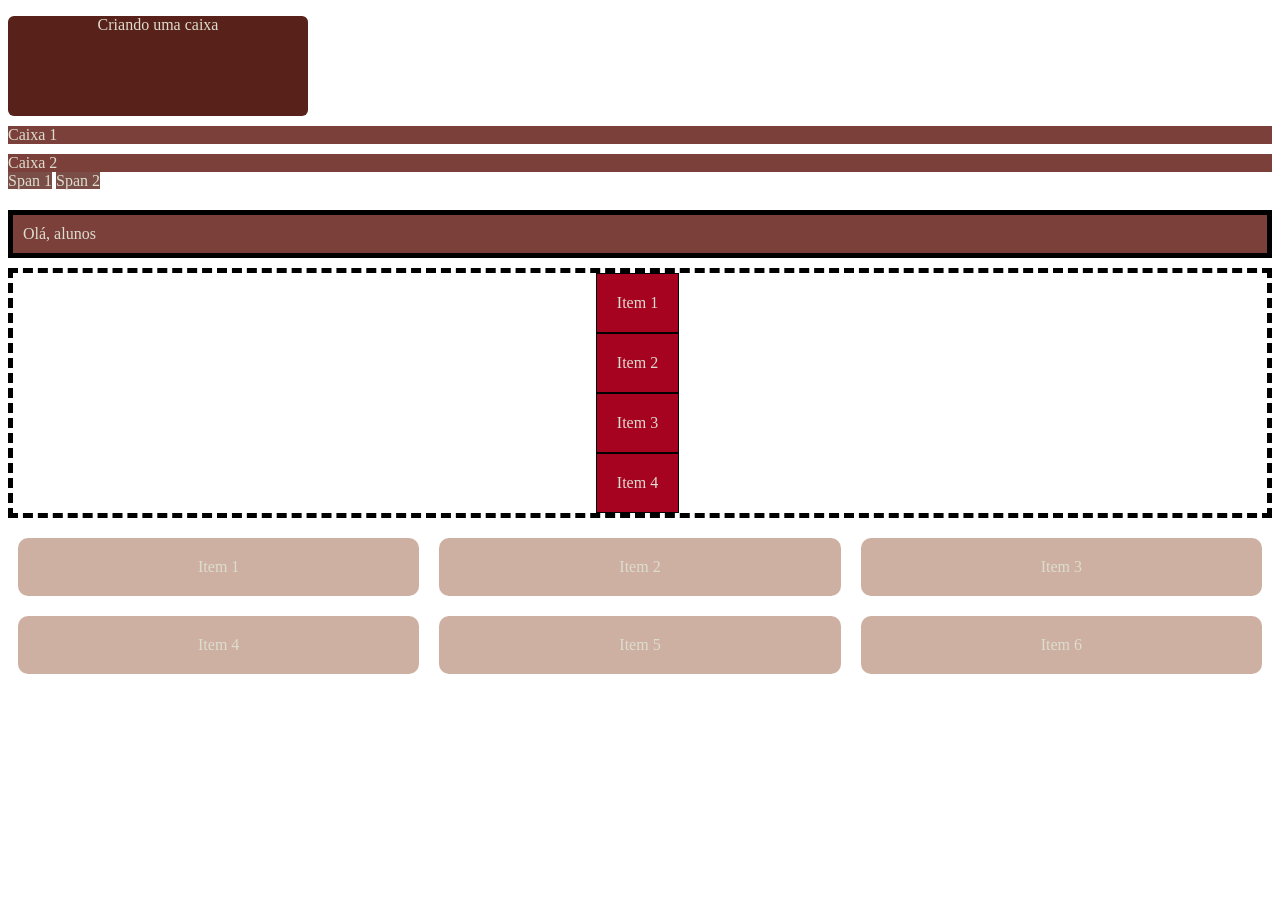
<file: exemplos/exemplo1/index.html>
<!DOCTYPE html>
<html lang="pt-br">
<head>
    <meta charset="UTF-8">
    <meta name="viewport" content="width=device-width, initial-scale=1.0">
    <title>Estilização depáginas</title>
    <link rel="stylesheet" href="style.css">
</head>
<body>
    <!--Relembrando widht e height-->
    <div class="caixa1">
        <p>Criando uma caixa</p>
    </div>
    <!-- Display Block -->
     <div class="displayb">Caixa 1</div>
     <div class="displayb">Caixa 2</div>

     <!-- Display Inline -->

     <span class="spanin">Span 1</span>
     <span class="spanin">Span 2</span>

     <!-- Margin e Padding -->
      <div class="area">
        <div class="caixa">Olá, alunos</div>
      </div>

      <!-- Display flex -->

      <div class="area-flex">
        <div class="item">Item 1</div>
        <div class="item">Item 2</div>
        <div class="item">Item 3</div>
        <div class="item">Item 4</div>
      </div>

      <!-- Display grid -->

      <div class="cartao">
        <div class="item-cartao">Item 1</div>
        <div class="item-cartao">Item 2</div>
        <div class="item-cartao">Item 3</div>
        <div class="item-cartao">Item 4</div>
        <div class="item-cartao">Item 5</div>
        <div class="item-cartao">Item 6</div>

      </div>

</body>
</html>
</file>
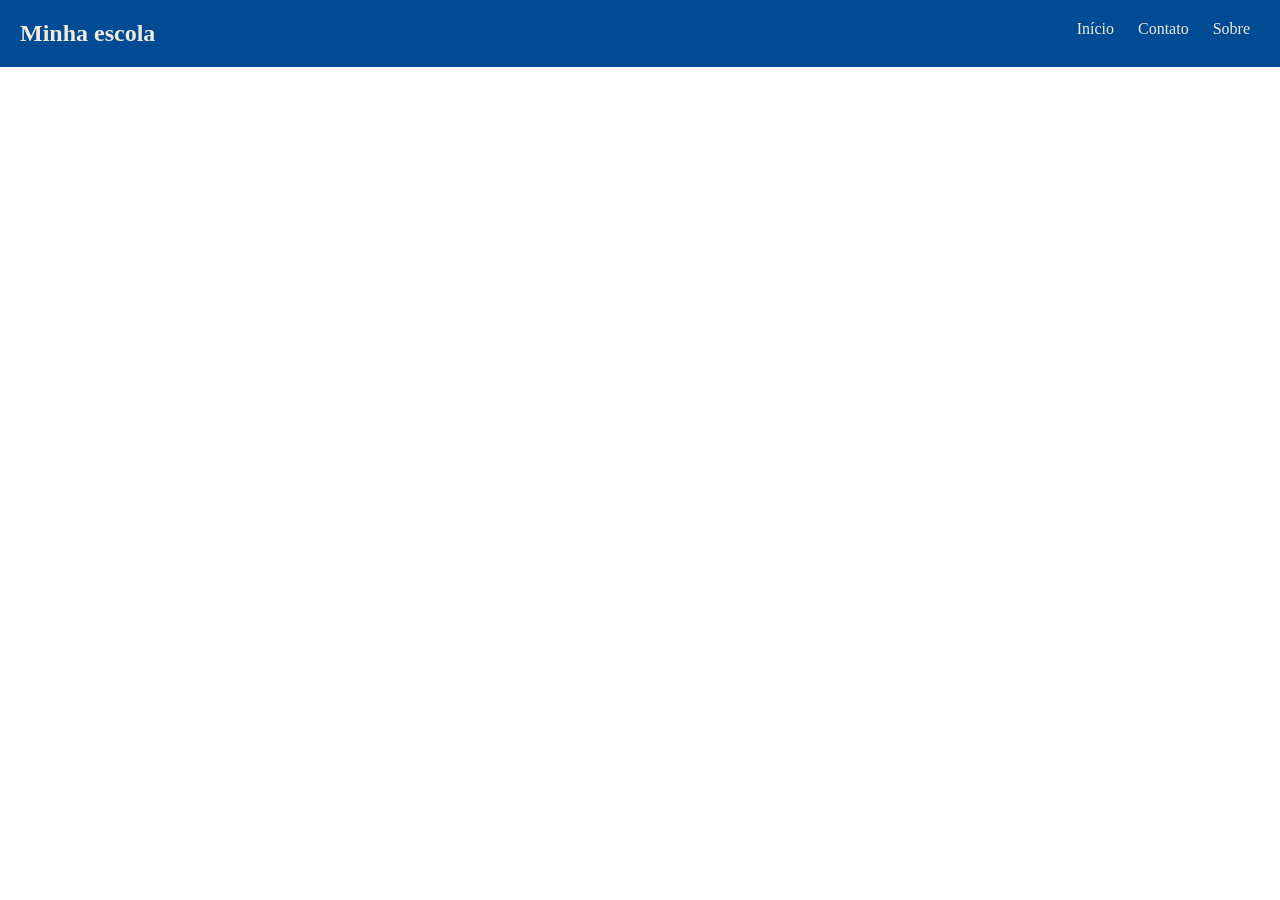
<file: exemplos/exemplo2/index.html>
<!DOCTYPE html>
<html lang="pt-br">
<head>
    <meta charset="UTF-8">
    <meta name="viewport" content="width=device-width, initial-scale=1.0">
    <title>Exemplo 2 - Display</title>
    <link rel="stylesheet" href="style.css">
</head>
<body>
    <header class="cabecalho">
        <h2>Minha escola</h2>
        <nav>
            <a href="">Início</a>
            <a href="">Contato</a>
            <a href="">Sobre</a>
    </nav>
    </header>
</body>
</html>
</file>
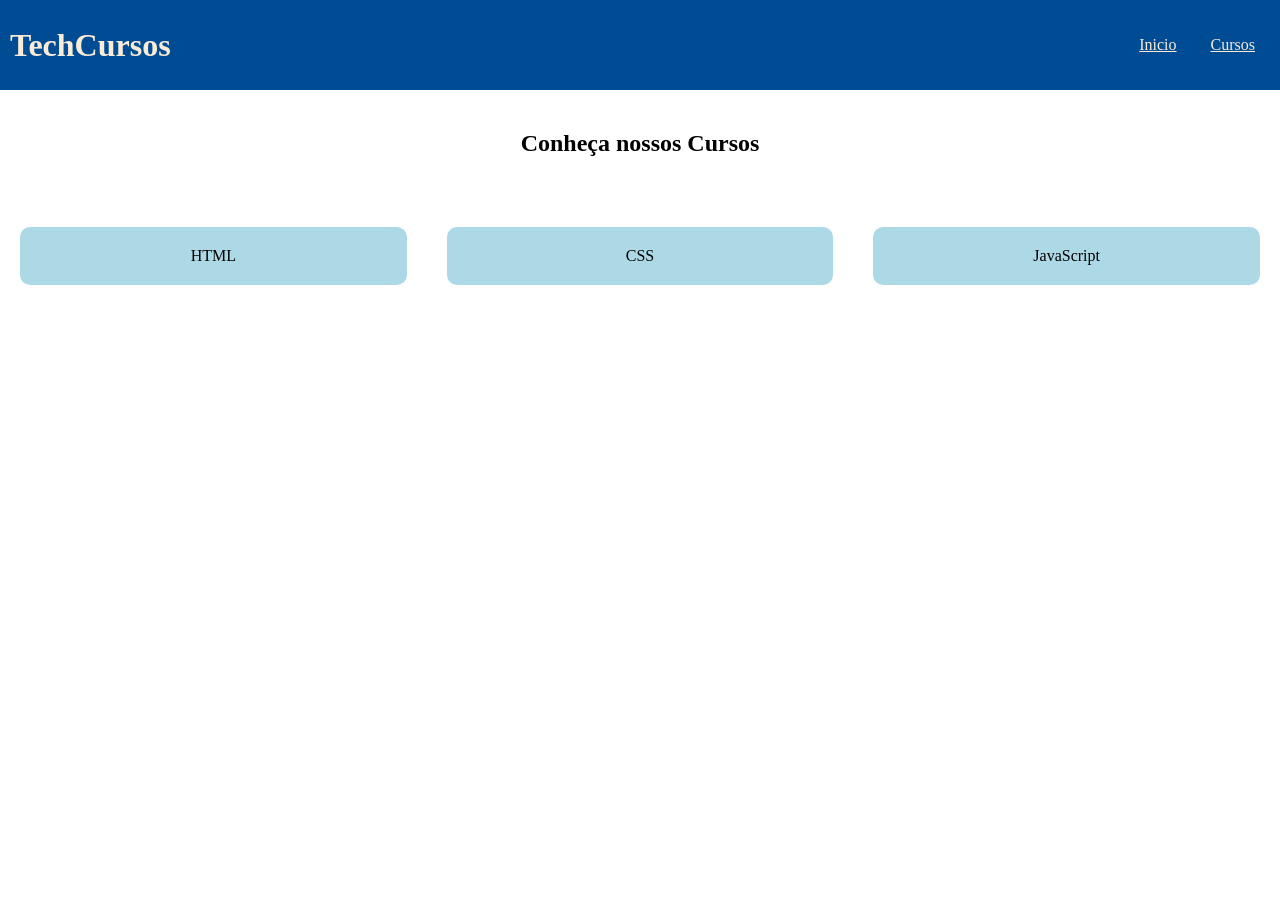
<file: exercicios/exercicio1/index.html>
<!DOCTYPE html>
<html lang="pt-br">
<head>
    <meta charset="UTF-8">
    <meta name="viewport" content="width=device-width, initial-scale=1.0">
    <title>Cursos</title>
    <link rel="stylesheet" href="style.css">
</head>
<body>
    <header class="cabecalho">
        <h1>TechCursos</h3>
        <nav>
            <a href="">Inicio</a>
            <a href="">Cursos</a>
        </nav>
    </header>
    <main>
        <h2 class="titulo">Conheça nossos Cursos</h2>
        <div class="cards">
            <div>HTML</div>
            <div>CSS</div>
            <div>JavaScript</div>
        </div>
    </main>
</body>
</html>
</file>
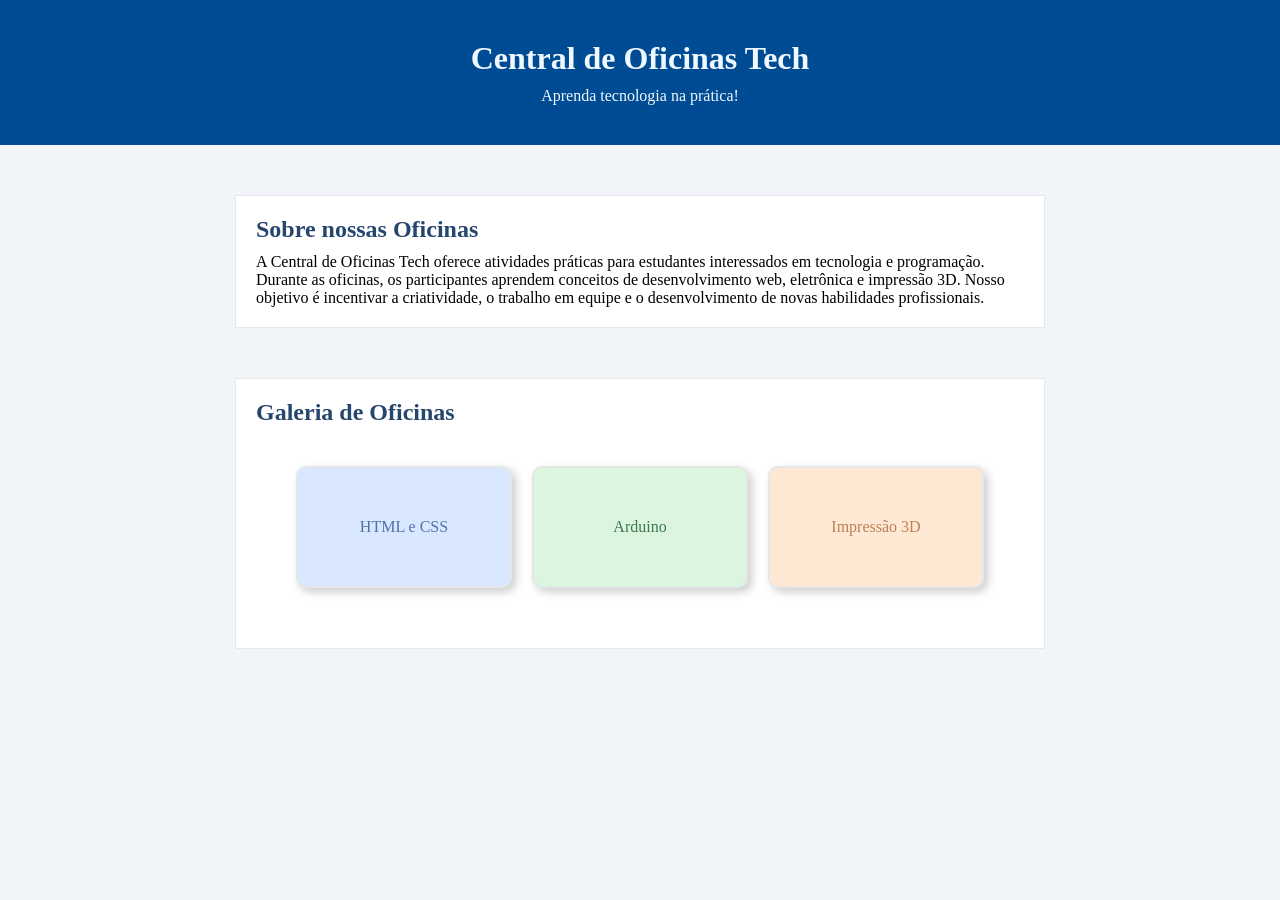
<file: exercicios/exercicio2/index.html>
<!DOCTYPE html>
<html lang="pt-br">
<head>
    <meta charset="UTF-8">
    <meta name="viewport" content="width=device-width, initial-scale=1.0">
    <title>Oficinas Tech</title>
    <link rel="stylesheet" href="style.css">
</head>
<body>
    <header class="cabecalho">
        <h1>Central de Oficinas Tech</h1>
        <p>Aprenda tecnologia na prática!</p>
    </header>
    <section class="blocos">
        <div class="caixa">
            <div>
                <h2>Sobre nossas Oficinas</h2>
                <p>A Central de Oficinas Tech oferece atividades práticas para estudantes interessados em tecnologia e programação. Durante as oficinas, os participantes aprendem conceitos de desenvolvimento web, eletrônica e impressão 3D. Nosso objetivo é incentivar a criatividade, o trabalho em equipe e o desenvolvimento de novas habilidades profissionais.</p>
            </div>
        </div>
    </section>

    <section class="blocos">
        <div class="caixa1">
                <h2>Galeria de Oficinas</h2>
                <div class="blocos1">
                    <div class="bloco1">HTML e CSS</div>
                    <div class="bloco2">Arduino</div>
                    <div class="bloco3">Impressão 3D</div>
                </div>
                
        </div>
    </section>
</body>
</html>
</file>
<file: exemplos/exemplo1/style.css>
.caixa1{
    background-color: #582119;
    color: #DDDDCF;
    text-align: center;
    width: 300px;
    height: 100px;
    border-radius: 6px;
}

.displayb{
    margin-top: 10px;
    background-color: #7B403A;
    color: #DDDDCF;
}

.spanin{
    background-color: #7A4E47;
    color: #DDDDCF;
}

.caixa{
    background-color: #7B403A;
    color: #DDDDCF;
    border:5px solid black;
    margin: 20px 0 0 0;
    padding: 10px;

}

.area-flex{
    margin-top: 10px;
    display: flex;
    border: 5px dashed black;
    justify-content: center;
    align-items: center;
    height: auto;
    flex-direction: column;
}

.item{
    background-color: #A60321;
    color: #DDDDCF;
    border: 1px solid black;
    padding: 20px;
    margin-right: 5px;
    
}

.cartao{
    display: grid;
    grid-template-columns: repeat(3, 1fr);
    margin-top: 10px;
}

.item-cartao{
    background-color: #CDB0A1;
    color: #DDDDCF;
    text-align: center;
    padding: 20px;
    margin: 10px;
    border-radius: 10px;
}
</file>
<file: exemplos/exemplo2/style.css>
*{
    margin: 0;
}

.cabecalho{
    display: flex;
    justify-content: space-between;
    background-color: #004C94;
    color: #F2E9D8;
    padding: 20px;
}

.cabecalho a{
    text-decoration: none;
    color: #F2E9D8;
    margin: 10px;
}
</file>
<file: exercicios/exercicio1/style.css>
*{
    margin: 0px;
    padding: 0px;
}

.cabecalho{
    height: 70px;
    background-color: #004C94;
    color: antiquewhite;
    display: flex;
    justify-content: space-between;
    align-items: center;
    padding: 10px;

}

.cabecalho a{
    color: antiquewhite;
    margin: 15px;
}


.titulo{
    margin-top: 40px;
    text-align: center;
}

.cards{
    margin-top: 50px;
    display: grid;
    grid-template-columns: repeat(3, 1fr);
    text-align: center;

}

.cards div{
    background-color:#ADD9E6;
    padding: 20px;
    margin: 20px;
    border-radius: 10px;
}
</file>
<file: exercicios/exercicio2/style.css>
*{
    margin: 0px;
}

body{
    background-color: #F1F5FA;
}

.cabecalho{
    background-color:#004C94 ;
    color: aliceblue;
    text-align: center;
    padding: 40px;
    
}

.cabecalho p{
    margin-top: 10px;
}

.blocos{
    margin-top: 50px;
    display: flex;
    justify-content: center;
}

.caixa{
    background-color: #FFFFFF;
    border: 1px solid #e4e7e9ea;
    width: 60%;
    padding: 20px;
}

.caixa h2{
    color: #27466d ;
}

.caixa p{
    margin-top: 10px;
}

.caixa1{
    background-color: #FFFFFF;
    border:1px solid #e4e7e9ea;
    width: 60%;
    padding: 20px;
   
}

.blocos1{
     display: grid;
    grid-template-columns: repeat(3, 1fr);
    margin: 30px;
    text-align: center;
}

.caixa1 h2{
   color: #27466d ;

}

.bloco1{
    background-color: #DAE8FF;
    color: #5070AC;
    padding: 50px;
    margin: 10px;
    border-radius: 10px;
    border:2px solid #e4e7e9ea;
    box-shadow: 4px 4px 10px #00000033;

}

.bloco2{
    background-color: #DCF5DF;
    color: #3D7850;
    padding: 50px;
    margin: 10px;
    border-radius: 10px;
    border:2px solid #e4e7e9ea;
    box-shadow: 4px 4px 10px #00000033;
}

.bloco3{
    background-color: #FFE8D3;
    color: #B98256;
    padding: 50px;
    margin: 10px;
    border-radius: 10px;
    border:2px solid #e4e7e9ea;
    box-shadow: 4px 4px 10px #00000033;
}
</file>
